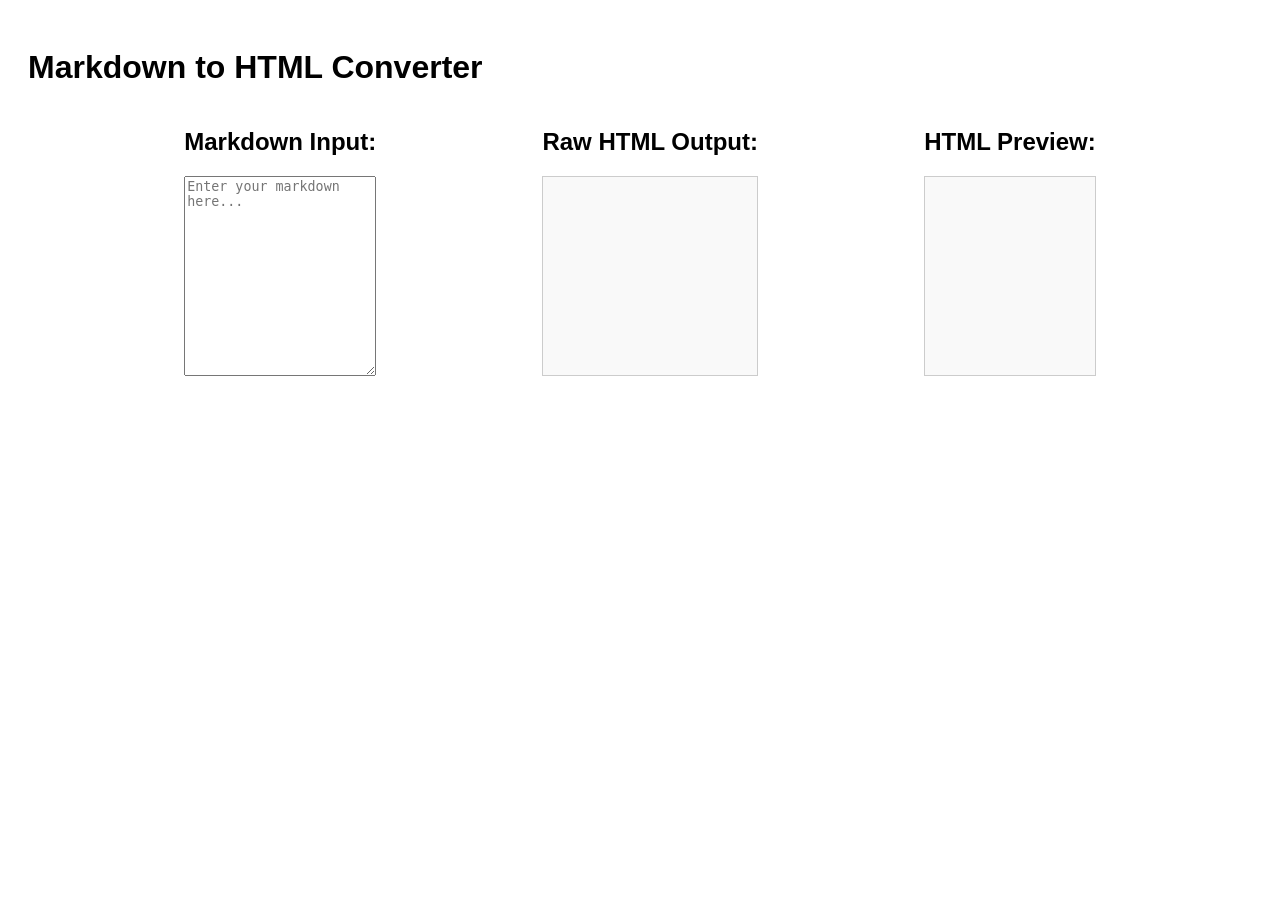
<file: index.html>
<!DOCTYPE html>
<html lang="en">

<head>
    <meta charset="UTF-8">
    <meta name="viewport" content="width=device-width, initial-scale=1.0">
    <title>Markdown to HTML Converter</title>
    <link rel="stylesheet" href="main.css">
</head>

<body>
    <h1>Markdown to HTML Converter</h1>
    <div id="container">
        <div class="container">
            <h2>Markdown Input:</h2>
            <textarea id="markdown-input" placeholder="Enter your markdown here..."></textarea>
        </div>
        <div class="container">
            <h2>Raw HTML Output:</h2>
            <div id="html-output"></div>
        </div>
        <div class="container">
            <h2>HTML Preview:</h2>
            <div id="preview"></div>
        </div>
    </div>
    <script src="main.js"></script>
</body>

</html>
</file>
<file: main.css>
* {
     box-sizing: border-box;
}
 body {
     font-family: Arial, sans-serif;
     padding: 20px;
}
 #markdown-input {
     width: 100%;
     height: 100px;
}
 #html-output, #preview {
     height: 100px;
     display: inline-block;
     width: 100%;
     border: 1px solid #ccc;
     padding: 10px;
     margin: auto;
     white-space: pre-wrap;
     background-color: #f9f9f9;
}
 @media (min-width: 600px) {
     #markdown-input, #html-output, #preview {
         height: 200px;
         margin: 0;
    }
     #container {
         display: flex;
         justify-content: space-evenly;
         gap: 10px;
    }
}
</file>
